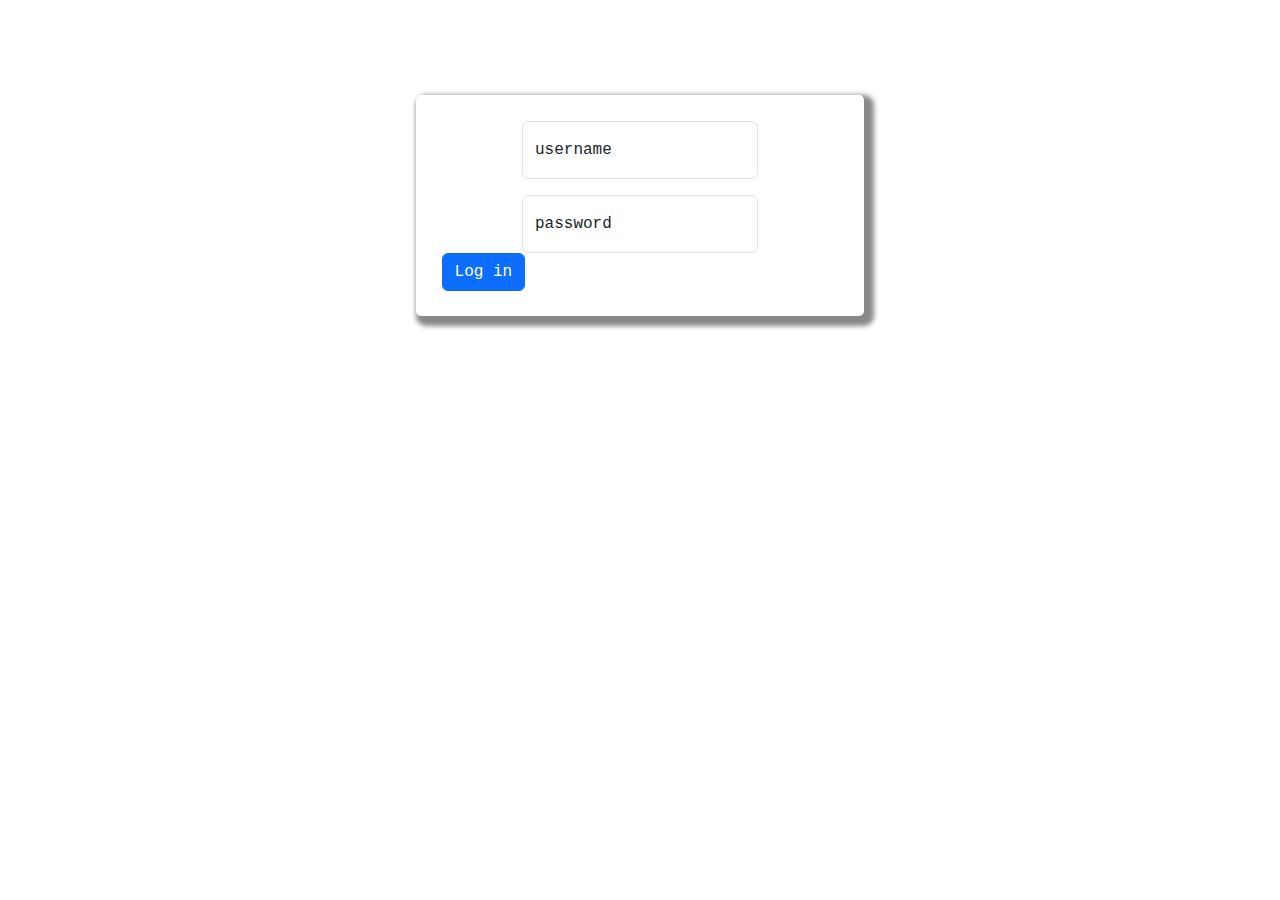
<file: index.html>
<!DOCTYPE html>
<html lang="en">
<head>
    <meta charset="UTF-8">
    <meta name="viewport" content="width=device-width, initial-scale=1.0">
    <link rel="stylesheet" href="https://cdn.jsdelivr.net/npm/bootstrap@5.3.3/dist/css/bootstrap.min.css">
    <link rel="stylesheet" href="style.css">

    <title>Document</title>
</head>
<body>
    <div class="header">
        <h1>Welcome</h1>
    </div>
    <div class="mid_takes">
        <div class="form-floating mb-3">
            <input type="email" class="form-control" id="floatingInput" placeholder="username">
            <label for="floatingInput">username</label>
          </div>
          <div class="form-floating">
            <input type="password" class="form-control" id="floatingPassword" placeholder="password">
            <label for="floatingPassword">password</label>
          </div>
          <button class="btn btn-primary" type="submit"><a href="main.html">Log in</a></button>
    </div>
    <div class="footer">

    </div>
    <script src="https://cdn.jsdelivr.net/npm/bootstrap@5.3.3/dist/js/bootstrap.bundle.min.js">
        
    </script>
</body>
</html>
</file>
<file: style.css>
@font-face {
    font-family: myFirstFont;
    src: url(sansation_light.woff);
  }
body{
    font-family: 'Courier New', Courier, monospace;
}
.mid_takes{
    width: 35%;
    padding: 2%;
    margin: 15px auto;
    /* gap: 1%; */
    justify-items: center;
    box-shadow: 5px 5px 5px 5px #888888;
    border-radius: 5px;
}
.btn .btn-outline-success{
    margin: 15px;
    background-color: green;
    /* width: 100%; */
    
}
.btn:hover{
    background-color: green;
}
.btn:active{
    background-color: green;
}
.btn a{
    text-decoration: none;
    color: white;
}
@keyframes colorChange {
    0% { background-color: #18a306; }
    50% { background-color: #129112; }
    100% { background-color: green; }
}
.header {
    animation: colorChange 5s infinite;
    height: 80px;
    padding: 10px;
}
h1{
    text-align: center;
    color: white;
    
    /* margin: 10px; */
}
/* main css */
.navbar-main-op {
    background-color: green;
    color : white;
}
</file>
